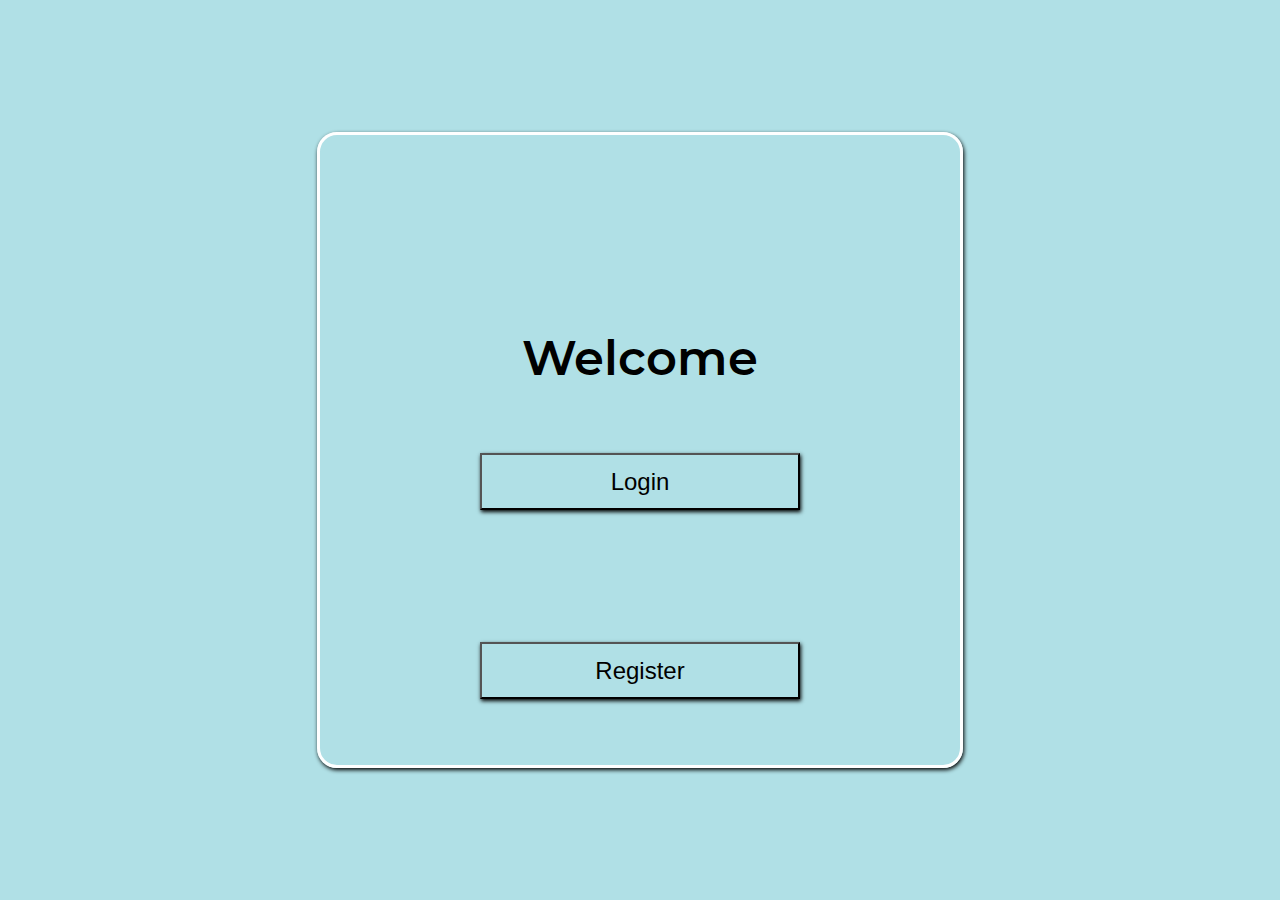
<file: public/index.html>
<!DOCTYPE html>
<html lang="en">
<head>
    <meta charset="UTF-8">
    <meta name="viewport" content="width=device-width, initial-scale=1.0">
    <title>Social Media</title>
    <link rel="stylesheet" href="../app/css/style.css">
</head>
<body>
    <section>
        <div id="welcome-box">
            <h1>Welcome</h1>
            <div id="welcome-form">
                <button id="btn-login">Login</button>
                <button id="btn-reg">Register</button>
            </div>
        </div>
    </section>
    <div class="modal" id="login-modal">
        <form class="form" id="login-form" method="POST">
            <div id="header">
                <h1>Login</h1>
                <span id="log-close">&times;</span>
            </div>
            <input type="email" id="lemail" autocomplete="off" placeholder="Enter your email ID">
            <input type="password" id="lpwd" autocomplete="off" placeholder="Enter your password">
            <div id="footer">
                <input type="button" id="log-submit" value="submit">
                <input type="reset">
            </div>
            <div id="login-feedback"></div>
        </form>
    </div>
    <div class="modal" id="reg-modal">
        <form class="form" id="reg-form" method="POST">
            <div id="header">
                <h1>Register</h1>
                <span id="reg-close">&times;</span>
            </div>
            <input type="text" autocomplete="off" id="fname" name="fname" placeholder="Enter your firstname">
            <input type="text" autocomplete="off" id="lname" name="lname" placeholder="Enter your lastname">
            <input type="email"  autocomplete="off" id="email" name="email" placeholder="Enter your Email">
            <input type="password"  autocomplete="off" name="password" id="pwd" placeholder="Enter your password">
            <input type="password"  autocomplete="off" name="cpassword" id="cpwd" placeholder="Enter your Confirm Password">
            <div id="footer">
                <input type="button" id="reg-submit" value="Register">
                <input type="reset" id="reg-reset">
            </div>
            <div id="reg-feedback"></div>
        </form>
    </div>
    <script src="../app/js/jquery.js"></script>
    <script src="../app/js/main.js"></script>
</body>
</html>
</file>
<file: app/css/style.css>
* {
  margin: 0;
  padding: 0;
  font-family: sans-serif; }

@font-face {
  font-family: montserrat;
  src: url("./fonts/Montserrat-SemiBold.ttf"); }
body {
  background-color: powderblue; }

section {
  display: flex;
  justify-content: center;
  align-items: center;
  height: 100vh;
  position: relative; }
  section #welcome-box {
    width: 50%;
    height: 70%;
    border: 3px solid white;
    border-radius: 20px;
    display: flex;
    flex-direction: column;
    justify-content: flex-end;
    align-items: center;
    box-shadow: 1px 2px 4px black;
    transition-duration: 0.3s; }
    section #welcome-box h1 {
      font-family: montserrat;
      font-size: 300%; }
    section #welcome-box #welcome-form {
      display: flex;
      flex-direction: column;
      justify-content: space-around;
      align-items: center;
      height: 60%;
      width: 100%; }
      section #welcome-box #welcome-form button {
        box-shadow: 1px 2px 4px black;
        transition-duration: 0.3s;
        cursor: pointer;
        background-color: transparent;
        width: 50%;
        height: 15%;
        font-size: 150%; }
      section #welcome-box #welcome-form button:hover {
        background-color: navajowhite;
        outline: none;
        border-radius: 30px; }

.form {
  position: absolute;
  top: 25%;
  left: 30%;
  background-color: black;
  height: 35vh;
  width: 40%;
  display: flex;
  flex-direction: column;
  align-items: center;
  justify-content: space-evenly;
  color: white;
  border-radius: 20px;
  box-shadow: 1px 2px 4px black;
  transition-duration: 0.3s; }
  .form #header {
    display: flex;
    justify-content: space-around;
    width: 100%; }
    .form #header span {
      cursor: pointer;
      font-size: 120%; }
  .form input {
    background-color: transparent;
    border: 1px solid green;
    border-radius: 20px;
    height: 10%;
    padding: 5px;
    outline: none;
    font-size: 120%;
    width: 40%;
    transition-property: width;
    transition-duration: 0.25s;
    color: white; }
  .form input:focus {
    width: 80%; }
  .form #footer {
    display: flex;
    flex-direction: row;
    justify-content: space-evenly; }
    .form #footer input {
      height: 90%;
      width: 120%;
      cursor: pointer;
      transition-property: background-color;
      transition-duration: 0.25s; }
    .form #footer input:hover {
      background-color: limegreen;
      color: white; }

#reg-form {
  height: 60%; }
  #reg-form input {
    height: 5%;
    width: 50%; }
  #reg-form input:focus {
    width: 60%; }

.modal {
  display: none; }

@media screen and (max-width: 433px) {
  section #welcome-box {
    width: 80%; }

  .form {
    width: 100%;
    left: 0; } }

/*# sourceMappingURL=style.css.map */
</file>
